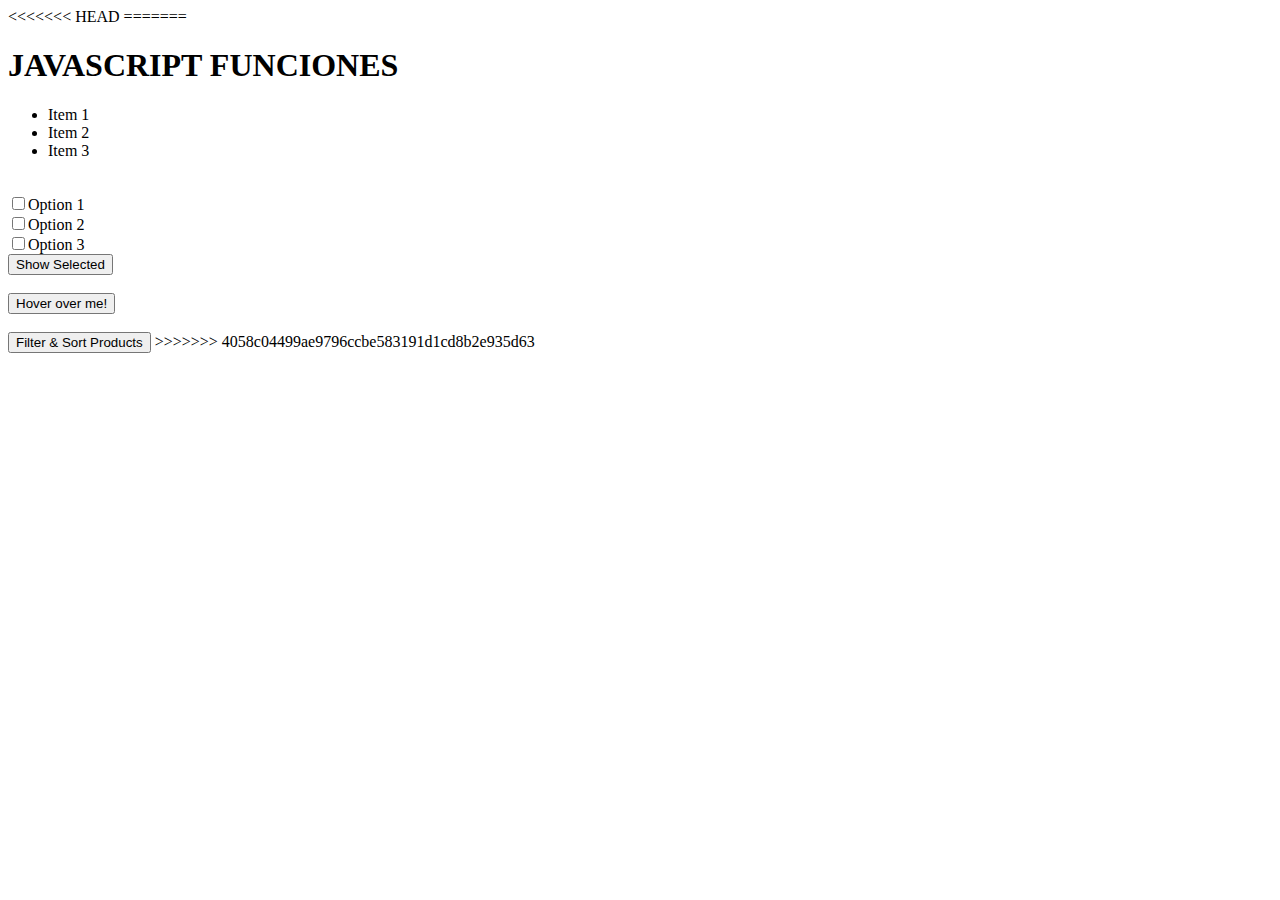
<file: index2.html>
<!DOCTYPE html>
<html lang="en">
<head>
    <meta charset="UTF-8">
    <meta name="viewport" content="width=device-width, initial-scale=1.0">
    <title>Document</title>
</head>
<body>
<<<<<<< HEAD
    

<script src="script2.js"></script>
=======

    <h1>JAVASCRIPT FUNCIONES </h1>
    <!--EJERCICIO 01-->
    <ul id="colorList">
        <li>Item 1</li>
        <li>Item 2</li>
        <li>Item 3</li>
    </ul>
    <br>
    <!--EJERCICIO 02-->

    <div>
        <input type="checkbox" value="Option 1">Option 1<br>
        <input type="checkbox" value="Option 2">Option 2<br>
        <input type="checkbox" value="Option 3">Option 3<br>
    </div>
    <button id="showSelected">Show Selected</button>

    <br>
    <br>
    <!--EJERCICIO 03-->

    <button id="hoverButton">Hover over me! </button>
    
    <br>
    <br>
   <!--EJERCICIO 04--> 

   <button id="filterSort">Filter & Sort Products</button>



   <!--BANCO DE PREGUNTAS-->

    <script src="script2.js"></script>
>>>>>>> 4058c04499ae9796ccbe583191d1cd8b2e935d63
</body>
</html>
</file>
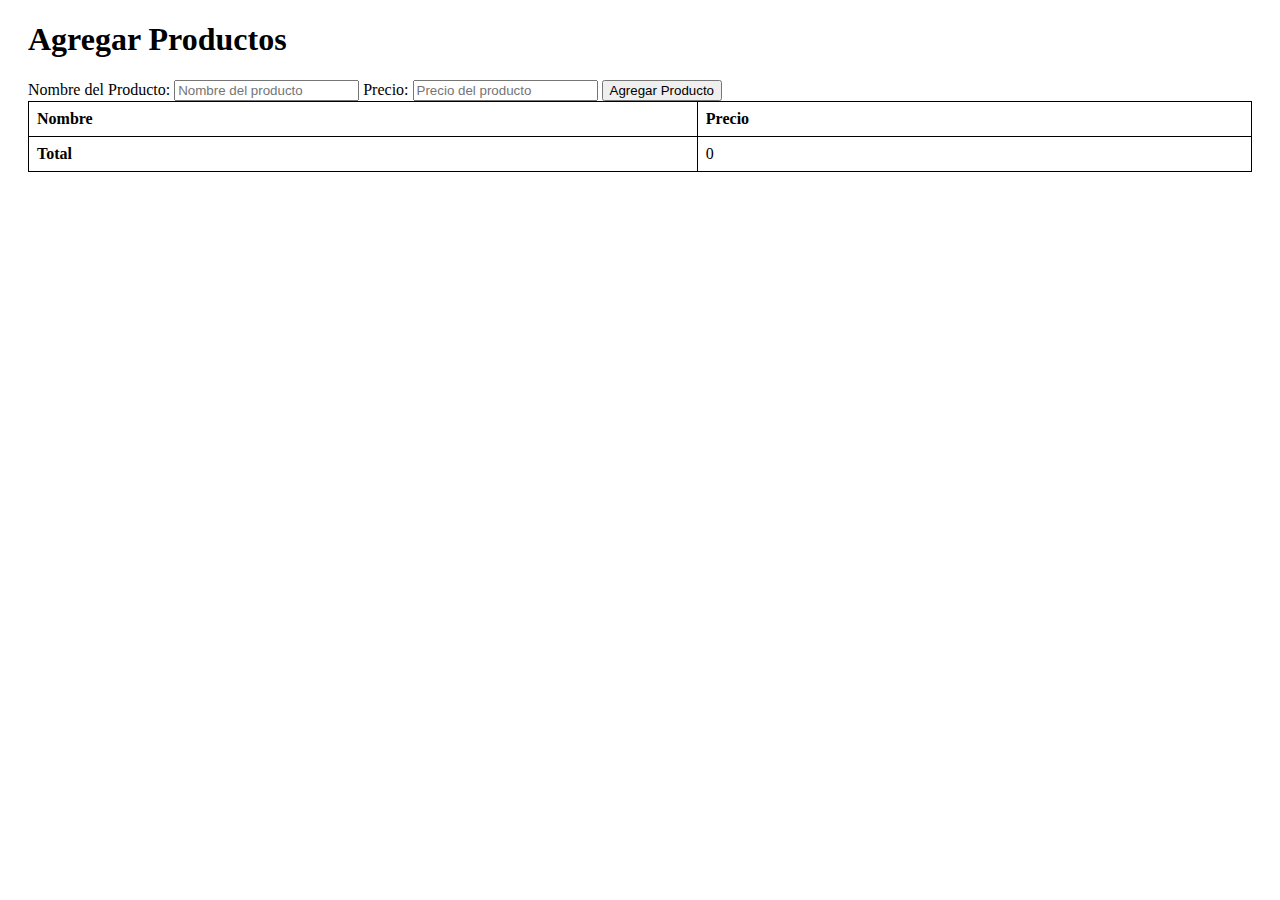
<file: interfaz.html>
<!DOCTYPE html>
<html lang="es">
<head>
    <meta charset="UTF-8">
    <meta name="viewport" content="width=device-width, initial-scale=1.0">
    <title>Agregar Productos</title>
    <style>
        table {
            width: 100%;
            border-collapse: collapse;
        }
        table, th, td {
            border: 1px solid black;
        }
        th, td {
            padding: 8px;
            text-align: left;
        }
        .container {
            margin: 20px;
        }
    </style>
</head>
<body>
    <div class="container">
        <h1>Agregar Productos</h1>
        <label for="productName">Nombre del Producto:</label>
        <input type="text" id="productName" placeholder="Nombre del producto">
        <label for="productPrice">Precio:</label>
        <input type="number" id="productPrice" placeholder="Precio del producto">
        <button id="addButton">Agregar Producto</button>

        <table>
            <thead>
                <tr>
                    <th>Nombre</th>
                    <th>Precio</th>
                </tr>
            </thead>
            <tbody id="productTableBody">
                <!-- Las filas de productos se agregarán aquí -->
            </tbody>
            <tfoot>
                <tr>
                    <td><strong>Total</strong></td>
                    <td id="totalPrice">0</td>
                </tr>
            </tfoot>
        </table>
    </div>

    <script src="scriptInterfaz.js"></script>
</body>
</html>
</file>
